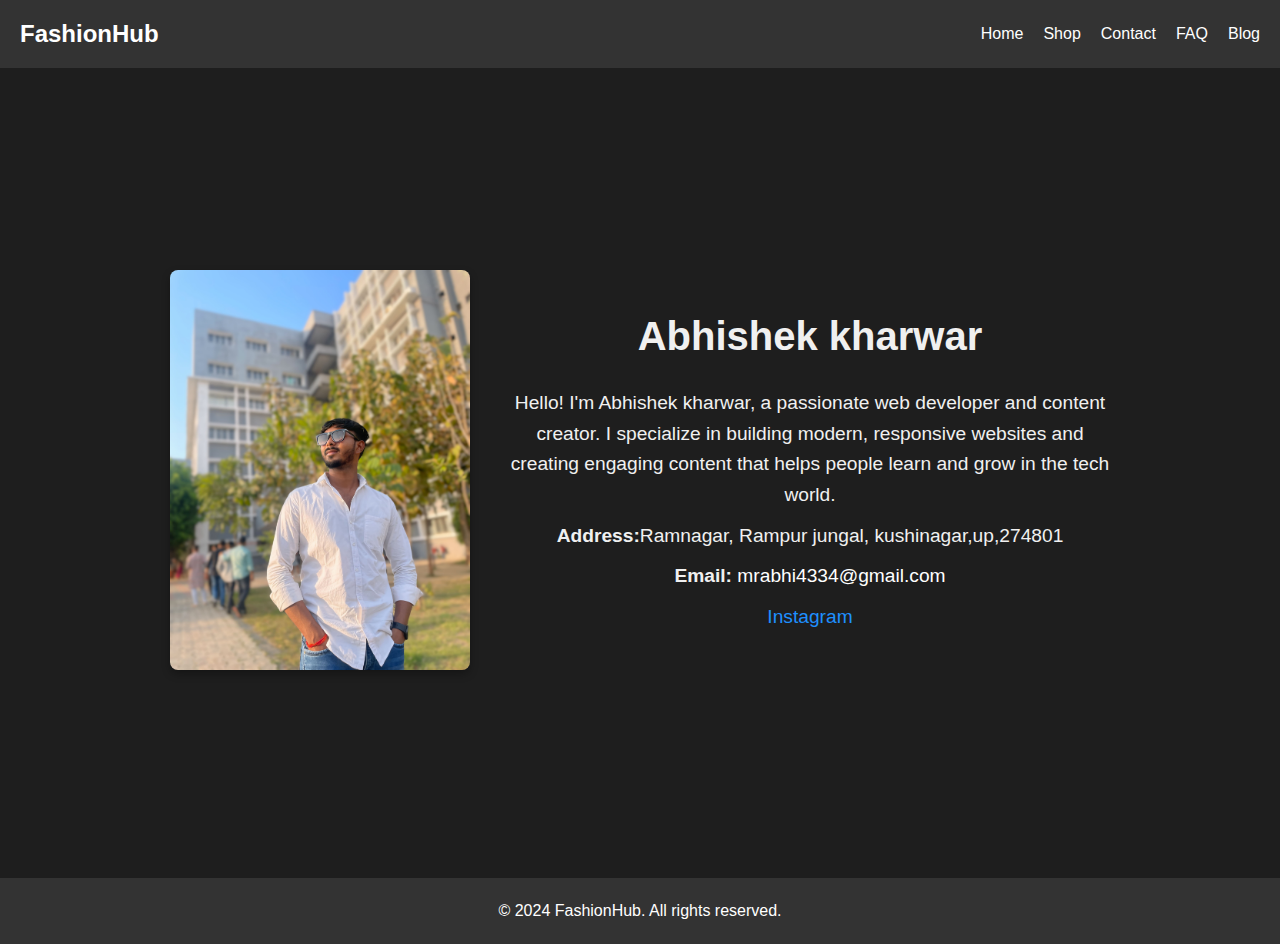
<file: about.html>
<!DOCTYPE html>
<html lang="en">
<head>
    <meta charset="UTF-8">
    <meta name="viewport" content="width=device-width, initial-scale=1.0">
    <title>FashionHub - About Us</title>
    <link rel="stylesheet" href="styles.css">
</head>
<body>
    <header>
        <div class="logo">FashionHub</div>
        <nav>
            <ul>
                <li><a href="index.html">Home</a></li>
                <li><a href="categories.html">Shop</a></li>
                <li><a href="contact.html">Contact</a></li>
                <li><a href="faq.html">FAQ</a></li>
                <li><a href="blog.html">Blog</a></li>
            </ul>
        </nav>
    </header>

    <main>
        <section class="about-section">
            <div class="about-content">
                <div class="about-photo">
                    <img src="abhi.jpg" alt="Profile Photo">
                </div>
                <div class="about-details">
                    <h1>Abhishek kharwar</h1>
                    
                    <p>Hello! I'm Abhishek kharwar, a passionate web developer and content creator. I specialize in building modern, responsive websites and creating engaging content that helps people learn and grow in the tech world.</p>
                    <p><strong>Address:</strong>Ramnagar, Rampur jungal, kushinagar,up,274801</p>
                    <p><strong>Email:</strong> <a href="mrabhi4334@gmail.com">mrabhi4334@gmail.com</a></p>
                    <p><strong></strong> <a href="https://www.instagram.com/abhii_01_01" target="_blank" class="social-link">Instagram</a></p>
                </div>
            </div>
        </section>
    </main>
    

    <footer>
        <p>&copy; 2024 FashionHub. All rights reserved.</p>
    </footer>

    <script src="script.js"></script>
</body>
</html>
</file>
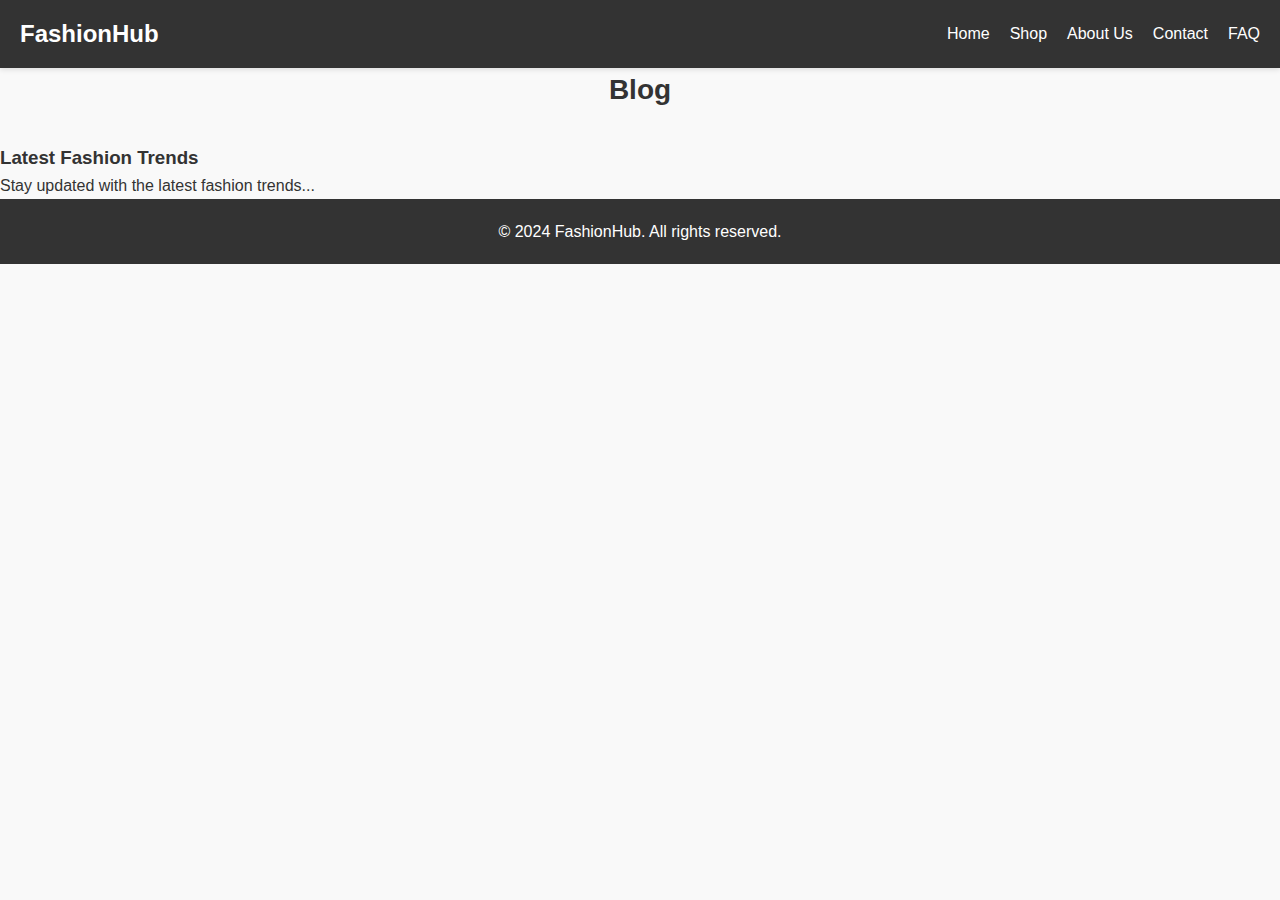
<file: blog.html>
<!DOCTYPE html>
<html lang="en">
<head>
    <meta charset="UTF-8">
    <meta name="viewport" content="width=device-width, initial-scale=1.0">
    <title>FashionHub - Blog</title>
    <link rel="stylesheet" href="styles.css">
</head>
<body>
    <header>
        <div class="logo">FashionHub</div>
        <nav>
            <ul>
                <li><a href="index.html">Home</a></li>
                <li><a href="categories.html">Shop</a></li>
                <li><a href="about.html">About Us</a></li>
                <li><a href="contact.html">Contact</a></li>
                <li><a href="faq.html">FAQ</a></li>
            </ul>
        </nav>
    </header>

    <main>
        <h2>Blog</h2>
        <article>
            <h3>Latest Fashion Trends</h3>
            <p>Stay updated with the latest fashion trends...</p>
        </article>
        <!-- Repeat for more blog posts -->
    </main>

    <footer>
        <p>&copy; 2024 FashionHub. All rights reserved.</p>
    </footer>

    <script src="script.js"></script>
</body>
</html>
</file>
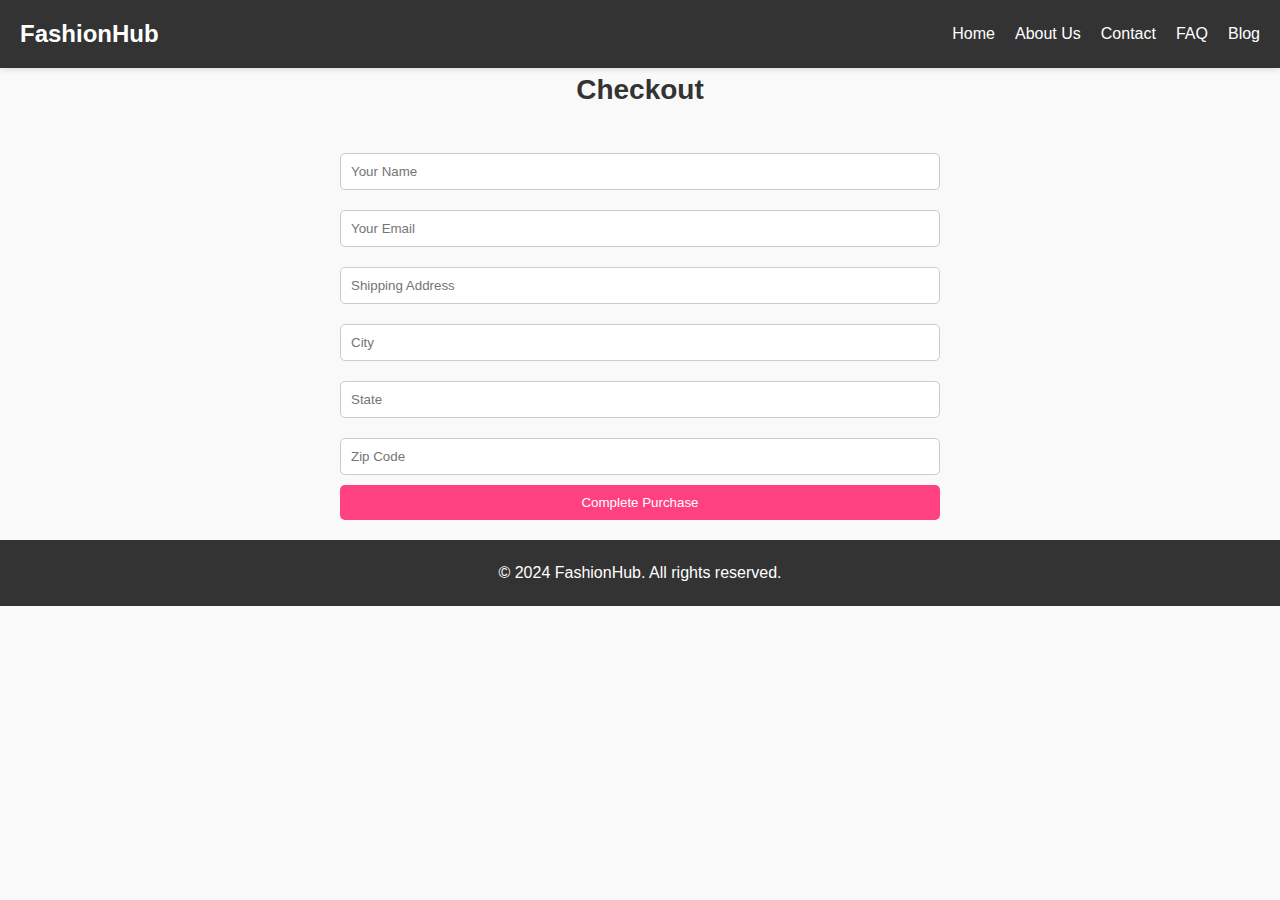
<file: checkout.html>
<!DOCTYPE html>
<html lang="en">
<head>
    <meta charset="UTF-8">
    <meta name="viewport" content="width=device-width, initial-scale=1.0">
    <title>FashionHub - Checkout</title>
    <link rel="stylesheet" href="styles.css">
</head>
<body>
    <header>
        <div class="logo">FashionHub</div>
        <nav>
            <ul>
                <li><a href="index.html">Home</a></li>
                <li><a href="about.html">About Us</a></li>
                <li><a href="contact.html">Contact</a></li>
                <li><a href="faq.html">FAQ</a></li>
                <li><a href="blog.html">Blog</a></li>
            </ul>
        </nav>
    </header>

    <main>
        <h2>Checkout</h2>
        <form>
            <input type="text" placeholder="Your Name" required>
            <input type="email" placeholder="Your Email" required>
            <input type="text" placeholder="Shipping Address" required>
            <input type="text" placeholder="City" required>
            <input type="text" placeholder="State" required>
            <input type="text" placeholder="Zip Code" required>
            <button type="submit">Complete Purchase</button>
        </form>
    </main>

    <footer>
        <p>&copy; 2024 FashionHub. All rights reserved.</p>
    </footer>

    <script src="script.js"></script>
</body>
</html>
</file>
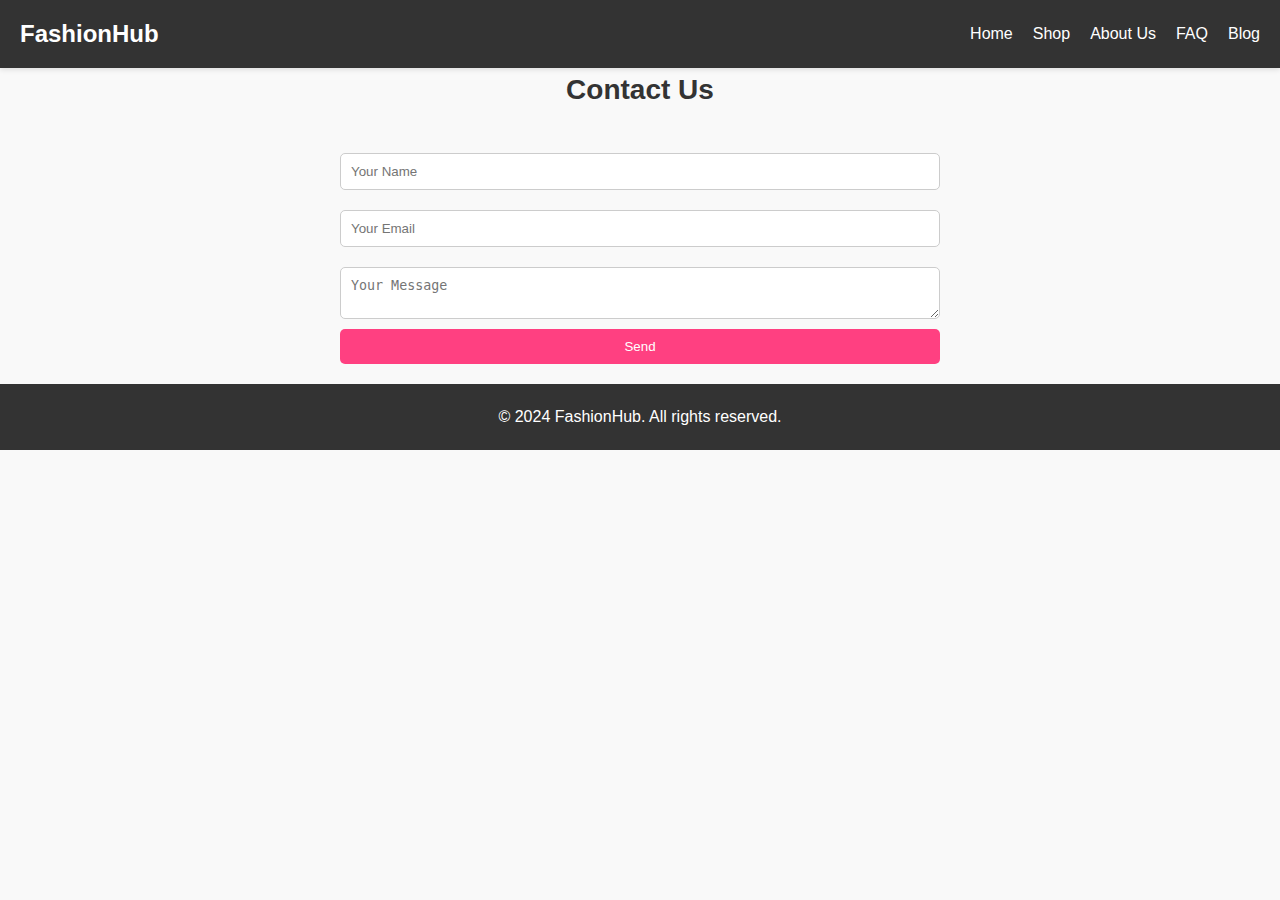
<file: contact.html>
<!DOCTYPE html>
<html lang="en">
<head>
    <meta charset="UTF-8">
    <meta name="viewport" content="width=device-width, initial-scale=1.0">
    <title>FashionHub - Contact Us</title>
    <link rel="stylesheet" href="styles.css">
</head>
<body>
    <header>
        <div class="logo">FashionHub</div>
        <nav>
            <ul>
                <li><a href="index.html">Home</a></li>
                <li><a href="categories.html">Shop</a></li>
                <li><a href="about.html">About Us</a></li>
                <li><a href="faq.html">FAQ</a></li>
                <li><a href="blog.html">Blog</a></li>
            </ul>
        </nav>
    </header>

    <main>
        <h2>Contact Us</h2>
        <form>
            <input type="text" placeholder="Your Name" required>
            <input type="email" placeholder="Your Email" required>
            <textarea placeholder="Your Message" required></textarea>
            <button type="submit">Send</button>
        </form>
    </main>

    <footer>
        <p>&copy; 2024 FashionHub. All rights reserved.</p>
    </footer>

    <script src="script.js"></script>
</body>
</html>
</file>
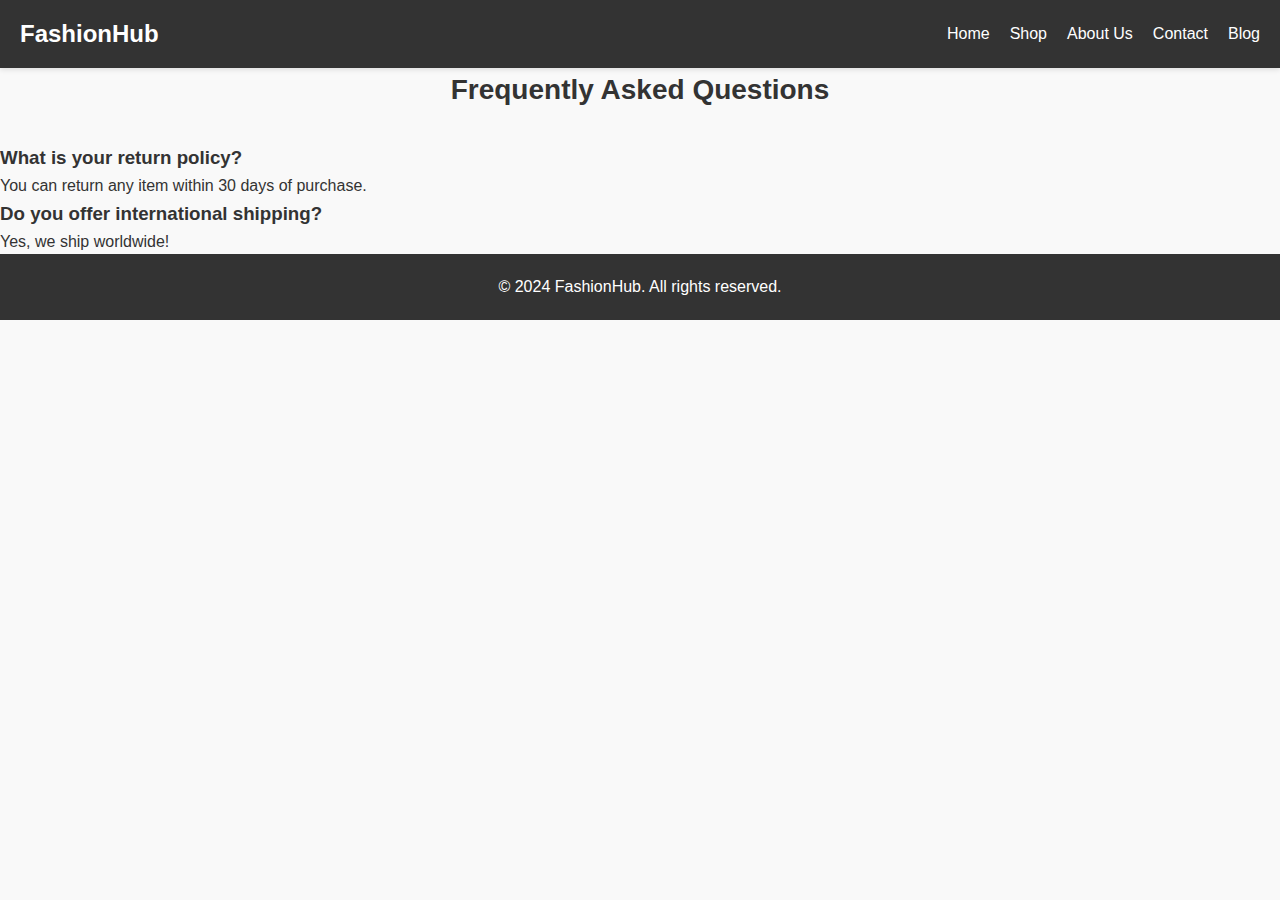
<file: faq.html>
<!DOCTYPE html>
<html lang="en">
<head>
    <meta charset="UTF-8">
    <meta name="viewport" content="width=device-width, initial-scale=1.0">
    <title>FashionHub - FAQ</title>
    <link rel="stylesheet" href="styles.css">
</head>
<body>
    <header>
        <div class="logo">FashionHub</div>
        <nav>
            <ul>
                <li><a href="index.html">Home</a></li>
                <li><a href="categories.html">Shop</a></li>
                <li><a href="about.html">About Us</a></li>
                <li><a href="contact.html">Contact</a></li>
                <li><a href="blog.html">Blog</a></li>
            </ul>
        </nav>
    </header>

    <main>
        <h2>Frequently Asked Questions</h2>
        <div class="faq">
            <h3>What is your return policy?</h3>
            <p>You can return any item within 30 days of purchase.</p>
            <h3>Do you offer international shipping?</h3>
            <p>Yes, we ship worldwide!</p>
        </div>
    </main>

    <footer>
        <p>&copy; 2024 FashionHub. All rights reserved.</p>
    </footer>

    <script src="script.js"></script>
</body>
</html>
</file>
<file: styles.css>
/* General Reset */
* {
    margin: 0;
    padding: 0;
    box-sizing: border-box;
}

body {
    font-family: 'Arial', sans-serif;
    line-height: 1.6;
    background-color: #f9f9f9;
    color: #333;
}

header {
    background: #333;
    color: white;
    padding: 15px 20px;
    display: flex;
    justify-content: space-between;
    align-items: center;
    box-shadow: 0 2px 5px rgba(0, 0, 0, 0.1);
}

header .logo {
    font-size: 24px;
    font-weight: bold;
}

header nav ul {
    list-style: none;
    display: flex;
    gap: 20px;
}

header nav a {
    color: white;
    text-decoration: none;
    transition: color 0.3s;
}

header nav a:hover {
    color: #ff4081;
}

.hero {
    background: url('images/hero-bg.jpg') no-repeat center center/cover;
    color: white;
    padding: 100px 20px;
    text-align: center;
    animation: fadeIn 1s ease-in-out;
}

@keyframes fadeIn {
    from { opacity: 0; }
    to { opacity: 1; }
}

.btn {
    background: #ff4081;
    color: white;
    padding: 10px 20px;
    border: none;
    border-radius: 5px;
    cursor: pointer;
    text-decoration: none;
    transition: background 0.3s;
}

.btn:hover {
    background: #e91e63;
}

.categories, .featured-products {
    padding: 50px 20px;
}

h2 {
    text-align: center;
    margin-bottom: 30px;
    font-size: 28px;
}

.category-grid, .product-carousel {
    display: grid;
    grid-template-columns: repeat(auto-fill, minmax(220px, 1fr));
    gap: 20px;
}
.category-grid{
    display: flex;
    align-items: center;
    justify-content: center;
}
.category-item, .product-card {
    background: white;
    border-radius: 10px;
    box-shadow: 0 4px 8px rgba(0, 0, 0, 0.1);
    overflow: hidden;
    transition: transform 0.3s, box-shadow 0.3s;
}

.category-item:hover, .product-card:hover {
    transform: translateY(-5px);
    box-shadow: 0 8px 16px rgba(0, 0, 0, 0.2);
}

.product-card img {
   
    height: 250px;
    object-fit: cover;
}

.product-card h3 {
    padding: 15px;
    font-size: 20px;
}
.product-card{
    width: 100vw;
    display: flex;
    align-items: center;
    justify-content: center;
}

.product-card p {
    padding: 0 15px 15px;
    font-size: 18px;
    color: #ff4081;
}

footer {
    background: #333;
    color: white;
    text-align: center;
    padding: 20px 0;
}

form {
    display: flex;
    flex-direction: column;
    max-width: 600px;
    margin: 20px auto;
}

form input, form textarea {
    margin: 10px 0;
    padding: 10px;
    border: 1px solid #ccc;
    border-radius: 5px;
}

form button {
    background: #ff4081;
    color: white;
    padding: 10px;
    border: none;
    border-radius: 5px;
    cursor: pointer;
    transition: background 0.3s;
}

form button:hover {
    background: #e91e63;
}

/* Responsive Styles */
@media (max-width: 600px) {
    header nav ul {
        flex-direction: column;
        align-items: center;
    }
    
    .product-card img {
        height: 120px;
    }
}

.slider img{
    height: 400px;
    width: 98vw;
    align-self: center;
    margin: auto;
}
.category-item img{
    /* height: 300px; */
    width: 300px;
}
.category-item{
    display: flex;
    align-items: center;
    flex-direction: column;
    padding: 5px;
    

}
.category-item a{
    text-decoration: none;
    color: black;

}
.product-items img{
    height: 250px;
}
.product-items{
    height: 300px;
    width: 250px;
    display: flex;
    align-items: center;
    justify-content: center;
    flex-direction: column;
    background-color: #dfdede;
}
.product-items button{
    height: 40px;
    width: 100px;
    font-size: 15px;
    padding: 5px;
    background: transparent;
    border: 1px solid red;
    color: red;
    border-radius: 5px;

}
.product-items button:hover{
    
    color: white;
    background-color: red;
}
.product-list{
    display: flex;
    align-items: center;
    justify-content: center;
    flex-direction: row;
    gap: 15px;
    margin: 20px;

}
.about-section {
    padding: 50px 20px;
    background-color: #1e1e1e;
    color: #f0f0f0;
    display: flex;
    justify-content: center;
    align-items: center;
    height: 90vh;
}

.about-content {
    display: flex;
    align-items: center;
    max-width: 1200px;
    margin: 0 auto;
    text-align: center;
    flex-wrap: wrap;
}

.about-photo {
    flex: 1;
    max-width: 300px;
    margin: 20px;
}

.about-photo img {
    width: 100%;
    height: auto;
    border-radius: 8px;
    box-shadow: 0 4px 8px rgba(0, 0, 0, 0.3);
}

.about-details {
    flex: 2;
    max-width: 600px;
    margin: 20px;
}

.about-details h1 {
    font-size: 2.5em;
    margin-bottom: 20px;
}

.about-details h2 {
    font-size: 2em;
    margin: 10px 0;
}

.about-details p {
    font-size: 1.2em;
    margin: 10px 0;
}

.social-link {
    color: #1e90ff;
    text-decoration: none;
}

.social-link:hover {
    text-decoration: underline;
}

/* Ensuring responsiveness */
@media (max-width: 768px) {
    .about-content {
        flex-direction: column;
        text-align: center;
    }

    .about-photo {
        max-width: 80%;
    }

    .about-details {
        max-width: 100%;
    }
}
a{
    text-decoration: none;
    color: white;
}
</file>
